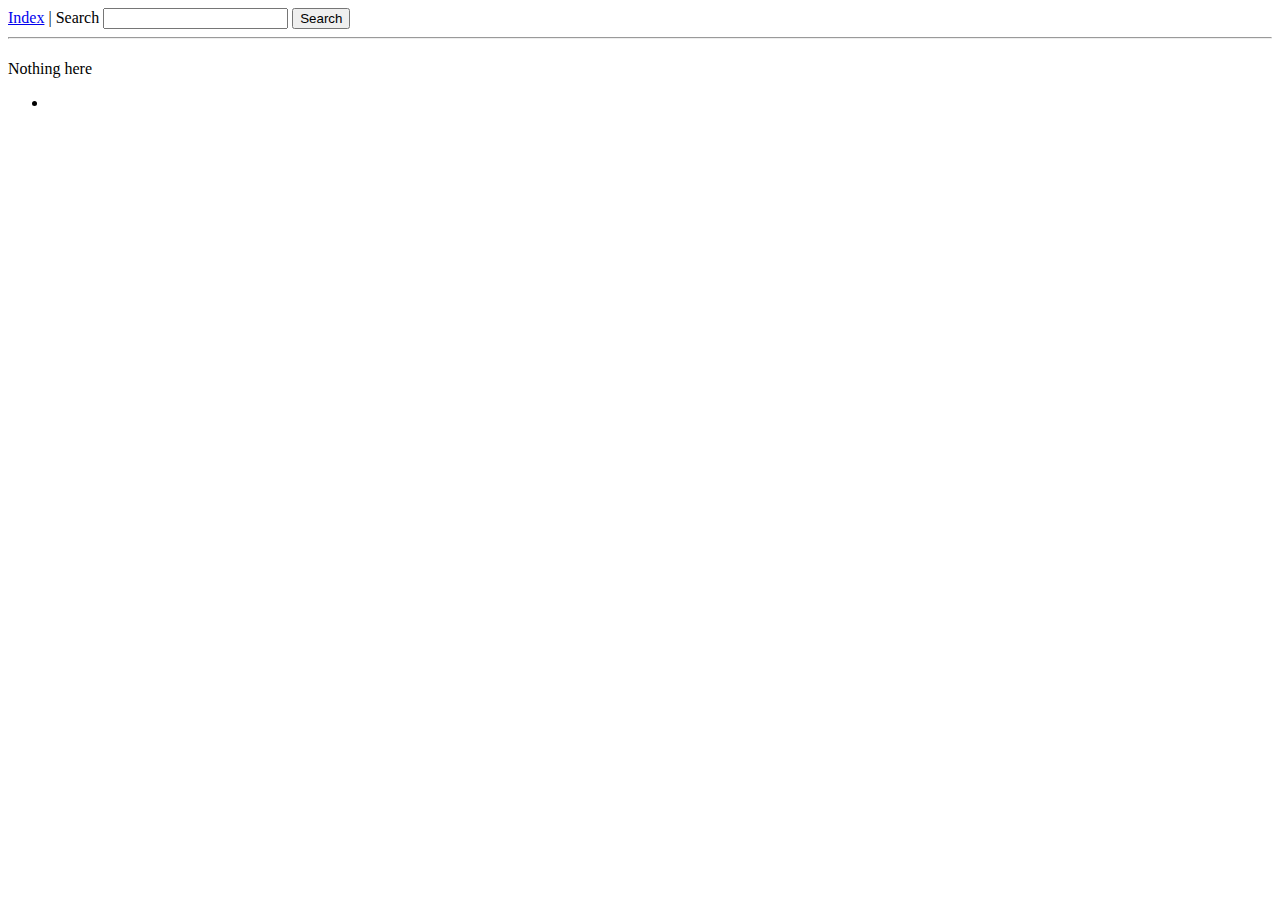
<file: web/src/main/resources/templates/index.html>
<!DOCTYPE html>
<html lang="en" xmlns:th="http://www.thymeleaf.org">
<head>
    <title>My Bookshelf</title>
    <meta content="text/html; charset=UTF-8">
    <link rel="stylesheet" type="text/css" th:href="@{/style.css}"/>
</head>
<body>

<form th:action="@{/search}" th:method="POST">
    <a href="/">Index</a> |
    <label for="search_field">Search</label>
    <input type="text" name="query" id="search_field" th:value="${query}">
    <input type="submit" value="Search">
</form>

<hr/>

<h1 th:text="${title}"></h1>

<div th:if="${volumes.isEmpty()}">
    <p>Nothing here</p>
</div>

<div th:unless="${volumes.isEmpty()}">
    <ul class="small">
        <li th:each="vol : ${volumes}">
            <a th:href="@{'/v/' + ${vol.id}}" th:text="${vol.desc()}"></a>
        </li>
    </ul>
</div>

</body>
</html>
</file>
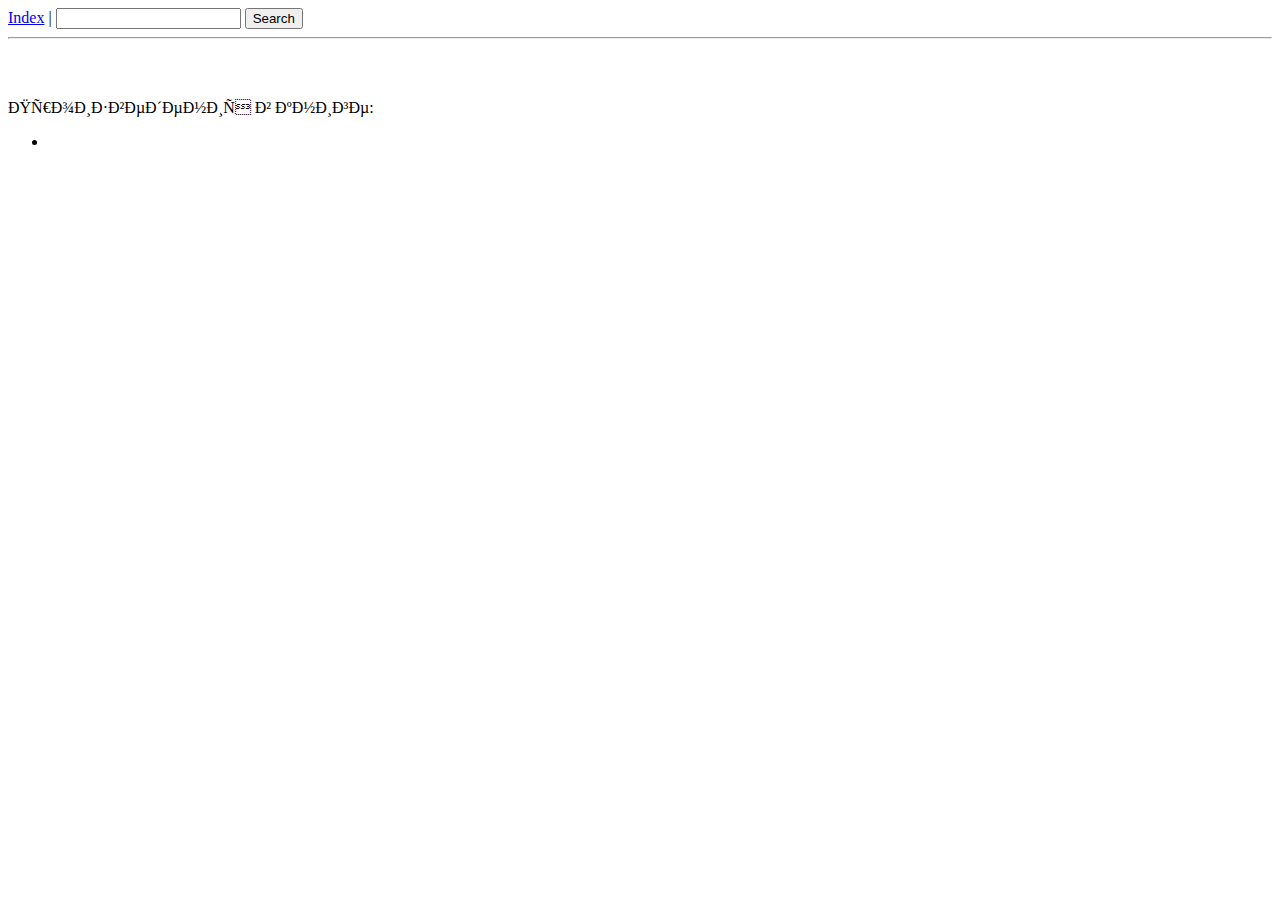
<file: web/src/main/resources/templates/details.html>
<!DOCTYPE html>
<html lang="en" xmlns:th="http://www.thymeleaf.org">
<head>
    <title>My Bookshelf</title>
    <meta content="text/html; charset=UTF-8">
    <link rel="stylesheet" type="text/css" th:href="@{/style.css}"/>
</head>
<body>

<form th:action="@{/search}" th:method="POST">
    <a href="/">Index</a> |
    <label for="search_field"></label>
    <input type="text" name="query" id="search_field" th:value="${query}">
    <input type="submit" value="Search">
</form>

<hr/>

<div>
    <span class="small" th:text="${volume.author}"></span>
    <br/>
    <span class="big" th:text="${volume.title}"></span>
    <br/>
    <span class="x-small gray" th:text="${volume.metaData()}"></span>
    <p>
        <span th:if="${volume.annotation}" th:text="${volume.annotation}"></span>
    <p>
    <div th:if="${volume.isBooksPresent()}">
        Произведения в книге:<br/>
        <ul class="small">
            <li th:each="book : ${volume.books}" th:text="${book}"></li>
        </ul>
    </div>
</div>

</body>
</html>
</file>
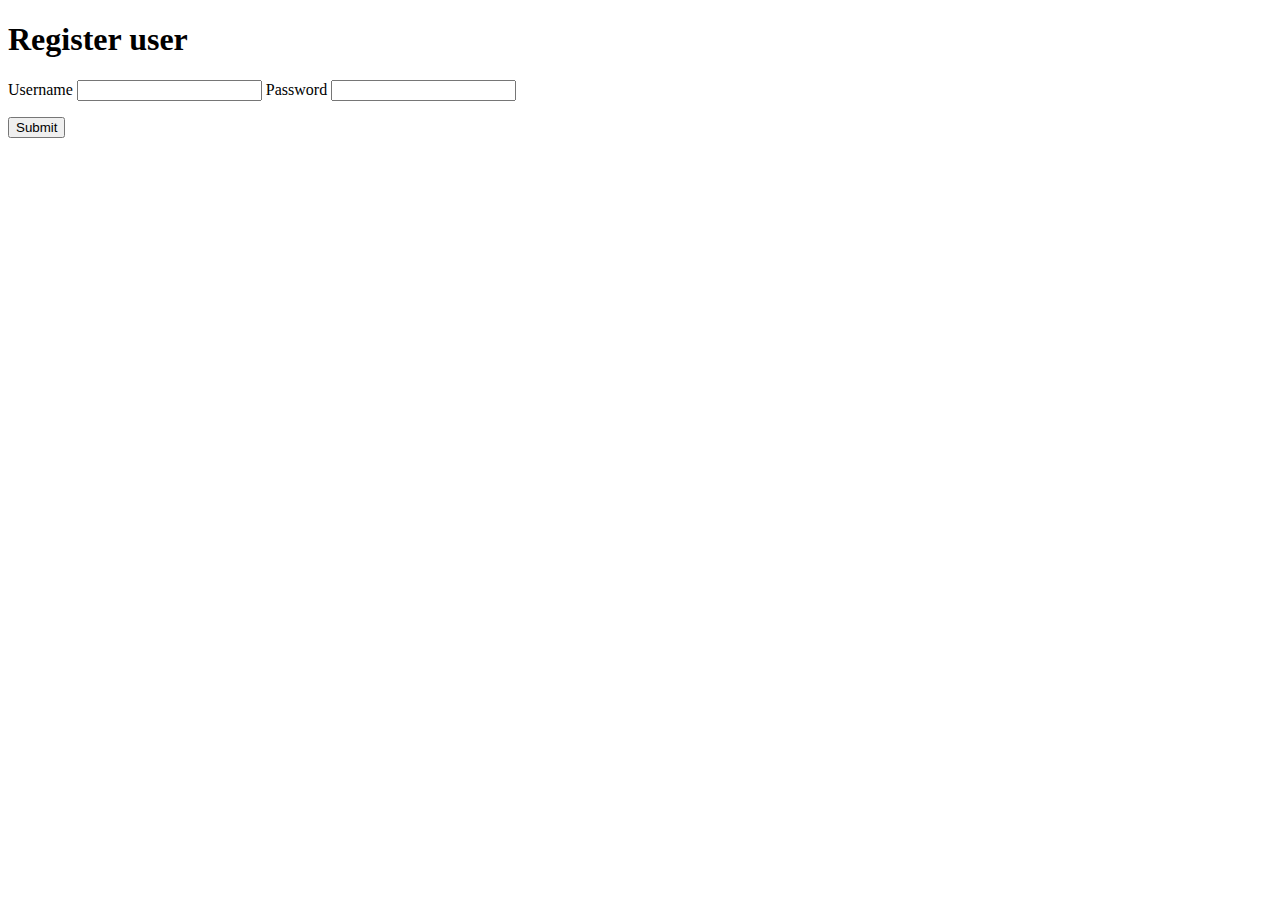
<file: web/src/main/resources/templates/register.html>
<!DOCTYPE html>
<html lang="en" xmlns:th="http://www.thymeleaf.org">
<head>
    <title>My Bookshelf - Register</title>
    <meta content="text/html; charset=UTF-8">
    <link rel="stylesheet" type="text/css" th:href="@{/style.css}"/>
</head>
<body>
<h1>Register user</h1>
<form th:action="@{/register}" th:method="POST">
    <label for="user">Username</label>
    <input type="text" name="username" id="user">
    <label for="passwd">Password</label>
    <input type="password" name="password" id="passwd">
    <p><input type="submit" value="Submit">
</form>

</body>
</html>
</file>
